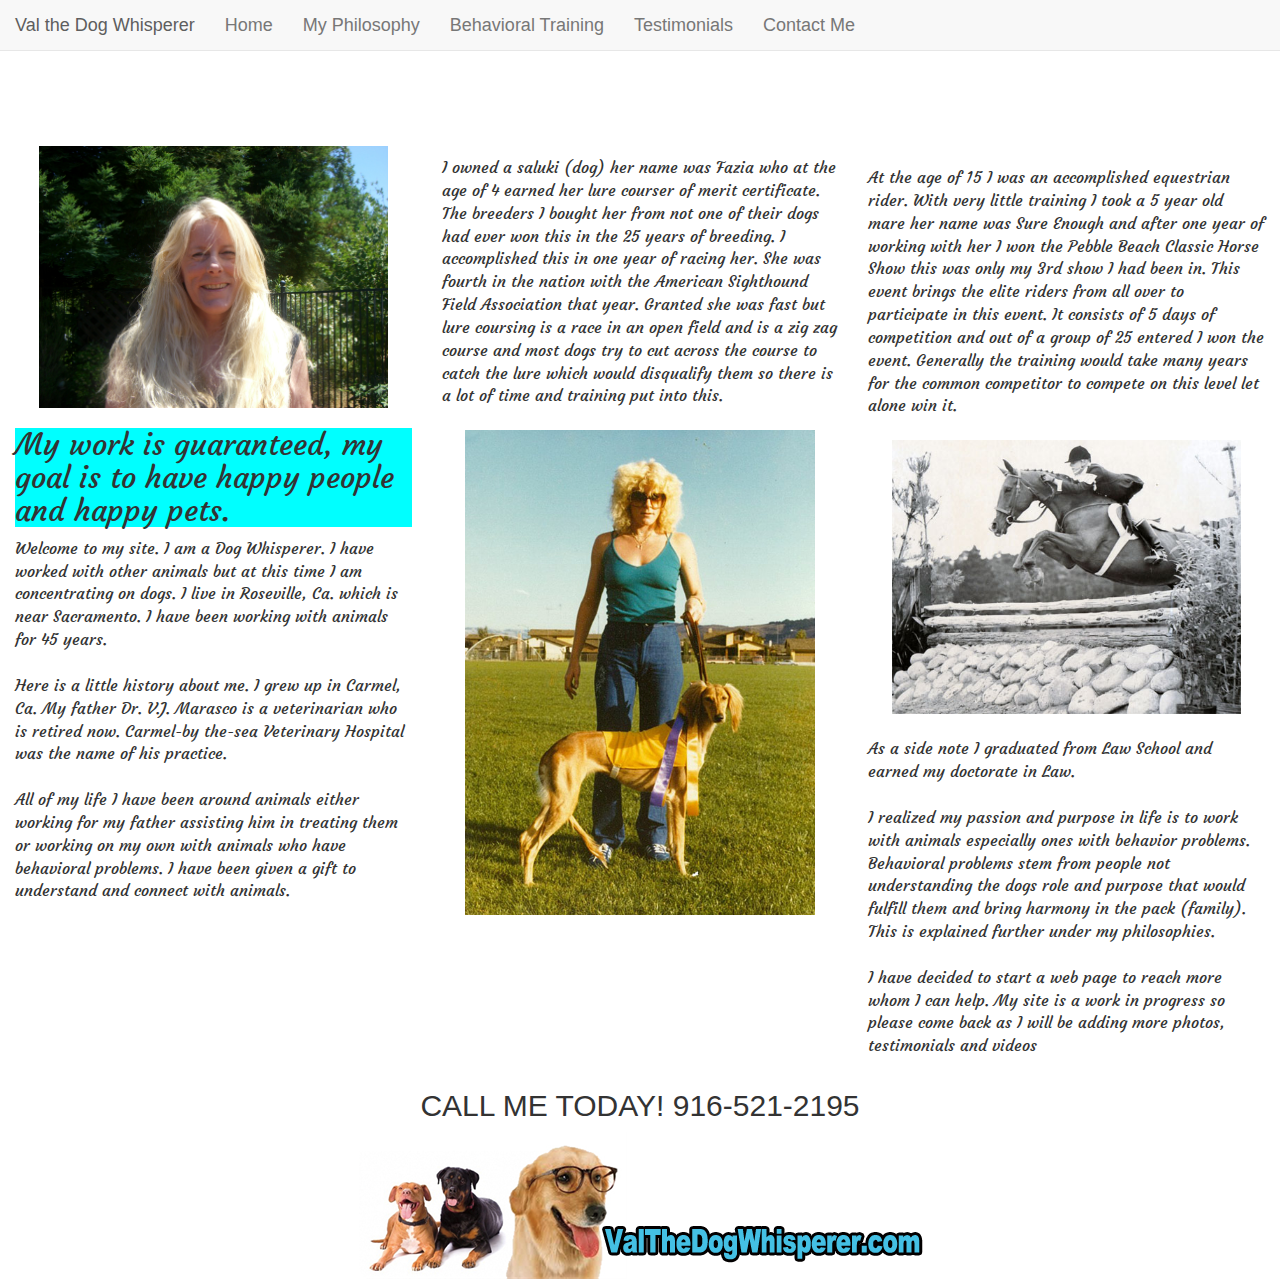
<file: index.html>
<!DOCTYPE html>
<html lang="en">
  <head>
    <meta charset="utf-8">
    <meta http-equiv="X-UA-Compatible" content="IE=edge">
    <meta name="viewport" content="width=device-width, initial-scale=1">

    <title>Val the Dog Whisperer - Home</title>

    <meta name="description" content="Bike Dog Trade Website">
    <meta name="author" content="BDT">

    <link href="bootstrap.min.css" rel="stylesheet">
    <link href="style.css" rel="stylesheet">
	<link href="https://fonts.googleapis.com/css?family=Courgette" rel="stylesheet">
	<meta name="google-site-verification" content="K96Swp3QX9rfZaLZDtRwhbwBVSzaQx_ypQ6GKsDxdyQ" />
  </head>
  <body>

    <div class="container-fluid">
	<div class="row">
		<div class="col-md-12">
			<div class="jumbotron">
				<h2>
				
					
				</h2>
				
			</div>
			<nav class="navbar navbar-default navbar-fixed-top" role="navigation">
				<div class="navbar-header">
					 
					<button type="button" class="navbar-toggle" data-toggle="collapse" data-target="#bs-example-navbar-collapse-1">
						 <span class="sr-only">Toggle navigation</span><span class="icon-bar"></span><span class="icon-bar"></span><span class="icon-bar"></span>
					</button> <a class="navbar-brand">Val the Dog Whisperer</a>
				</div>
				
				<div class="collapse navbar-collapse" id="bs-example-navbar-collapse-1">
					<ul class="nav navbar-nav">
						<li class="active">
						<li>
							<a href="index.html">Home</a>
						</li>
						<li>
							<a href="philo.html">My Philosophy</a>
						</li>
						
						<li>
							<a href="training.html">Behavioral Training</a>
						</li>
						<li>
							<a href="testimonials.html">Testimonials</a>
						</li>
						<li>
							<a href="contact.html">Contact Me</a>
						</li>
					</ul>
					
					
				</div>
				
			</nav>
		</div>
	</div>
	<div class="row">
		<div class="col-md-4" id="over" style="font-family: 'Courgette', cursive;">
		<img src="1.jpg"style="width:88%;height:88%;">
		<h2 style="background-color: cyan;">
				My work is guaranteed, my goal is to have happy people and happy pets.
			</h2>
			<p>
		
				Welcome to my site. I am a Dog Whisperer. I have worked with other animals but at this time I am concentrating on dogs.  I live in Roseville, Ca. which is near Sacramento.  I have been working with animals for 45 years. <br><br>Here is a little history about me. I grew up in Carmel, Ca.  My father Dr. V.J. Marasco is a veterinarian who is retired now. Carmel-by the-sea Veterinary Hospital was the name of his practice.<br><br>All of my life I have been around animals either working for my father assisting him in treating them or working on my own with animals who have behavioral problems. I have been given a gift to understand and connect with animals.
			<br><br></p>
		
		</div>
		<div class="col-md-4"style="font-family: 'Courgette', cursive;"id="over">
			
			<p>
		<p>I owned a saluki (dog)  her name was Fazia who at the age of 4 earned her lure courser of merit certificate. The breeders I bought her from not one of their dogs had ever won this in the 25 years of breeding. I accomplished this in one year of racing her. She was fourth in the nation with the American Sighthound Field Association that year. Granted she was fast but lure coursing is a race in an open field and is a zig zag course and most dogs try to cut across the course to catch the lure which would disqualify them so there is a lot of time and training put into this.
<br><br>
		<img src="3.jpg"style="width:88%;height:88%;"></p>
			<p>
				
			</p>
		</div>
		<div class="col-md-4"style="font-family: 'Courgette', cursive;"id="over">
			<h2>
				
			</h2>
			<p>
			At the age of 15 I was an accomplished equestrian rider. With very little training I took a 5 year old mare her name was Sure Enough and after one year of working with her I won the Pebble Beach Classic Horse Show this was only my 3rd show I had been in. This event brings the elite riders from all over to participate in this event. It consists of 5 days of competition and out of a group of 25 entered I won the event. Generally the training would take many years for the common competitor to compete on this level let alone win it. 
<br><br><img src="2.jpg"style="width:88%;height:88%;"><br>
As a side note I graduated from Law School and earned my doctorate in Law. <br><br> I realized my passion and purpose in life is to work with animals especially ones with behavior problems. Behavioral problems stem from people not understanding the dogs role and purpose that would fulfill them and bring harmony in the pack (family). This is explained further under my philosophies. 
<br><br>I have decided to start a web page to reach more whom I can help. My site is a work in progress so please come back as I will be adding more photos, testimonials and videos
			</p>
			<p>
				
			</p>
		</div>
	</div>
	<div class="row">
		<div class="col-md-4">
		
		</div>
		<div class="col-md-4">
		
		</div>
		<div class="col-md-4">
		
		</div>
	</div>
	<div class="row">
		<div class="col-md-4">
		</div>
		<div class="col-md-4">
		</div>
		<div class="col-md-4">
		</div>
	</div>
		<div class="row"id="over">
		<div class="col-md-12">
		<h2 style="text-align:center;">CALL ME TODAY!  916-521-2195</h2>
		<img src="1.png">
		</div>
		</div>
</div>

    <script src="jquery.min.js"></script>
    <script src="bootstrap.min.js"></script>
    <script src="scripts.js"></script>
  </body>
</html>
</file>
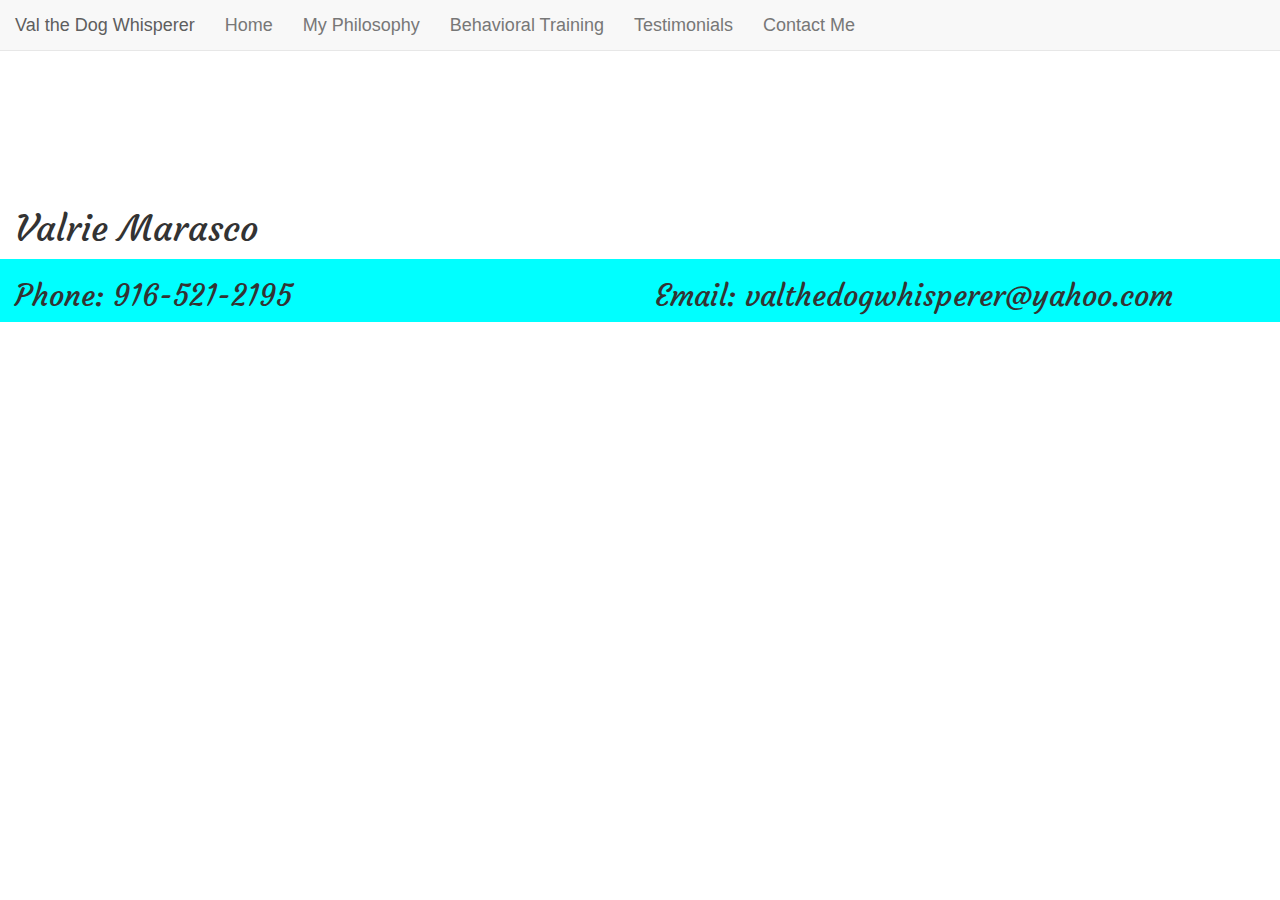
<file: contact.html>
<!DOCTYPE html>
<html lang="en">
  <head>
    <meta charset="utf-8">
    <meta http-equiv="X-UA-Compatible" content="IE=edge">
    <meta name="viewport" content="width=device-width, initial-scale=1">

    <title>Val the Dog Whisperer - Testimonials</title>

    <meta name="description" content="Bike Dog Trade Website">
    <meta name="author" content="BDT">

    <link href="bootstrap.min.css" rel="stylesheet">
    <link href="style.css" rel="stylesheet">
	<link href="https://fonts.googleapis.com/css?family=Courgette" rel="stylesheet">
	<meta name="google-site-verification" content="K96Swp3QX9rfZaLZDtRwhbwBVSzaQx_ypQ6GKsDxdyQ" />
  </head>


<body>
<nav class="navbar navbar-default navbar-fixed-top" role="navigation">
				<div class="navbar-header">
					 
					<button type="button" class="navbar-toggle" data-toggle="collapse" data-target="#bs-example-navbar-collapse-1">
						 <span class="sr-only">Toggle navigation</span><span class="icon-bar"></span><span class="icon-bar"></span><span class="icon-bar"></span>
					</button> <a class="navbar-brand">Val the Dog Whisperer</a>
				</div>
				
				<div class="collapse navbar-collapse" id="bs-example-navbar-collapse-1">
					<ul class="nav navbar-nav">
						<li>
							<a href="index.html">Home</a>
						</li>
						<li>
							<a href="philo.html">My Philosophy</a>
						</li>
						
						<li>
							<a href="training.html">Behavioral Training</a>
						</li>
						<li>
							<a href="testimonials.html">Testimonials</a>
						</li>
						<li>
							<a href="contact.html">Contact Me</a>
						</li>
					</ul>
					
					
				</div>
				
			</nav>
			<div class="jumbotron"style="font-family: 'Courgette', cursive;">
				<h2>
				<br>
				
					
				</h2>
				
			</div>
			<div class="container-fluid"style="font-family: 'Courgette', cursive;">
	<div class="row">
		<div class="col-md-12">
		<h1>Valrie Marasco</h1>
		</div>
	</div>
	<div class="row"style="background-color: cyan;">
		<div class="col-md-6">
		<h2>Phone: 916-521-2195</h2>
		</div>
		<div class="col-md-6">
		<h2>Email: valthedogwhisperer@yahoo.com</h2>
		</div>
	 </div>
	<div class="row">
		<div class="col-md-12">
		</div>
	</div>
</div>
<script src="jquery.min.js"></script>
    <script src="bootstrap.min.js"></script>
    <script src="scripts.js"></script>
	</body>
	</html>
</file>
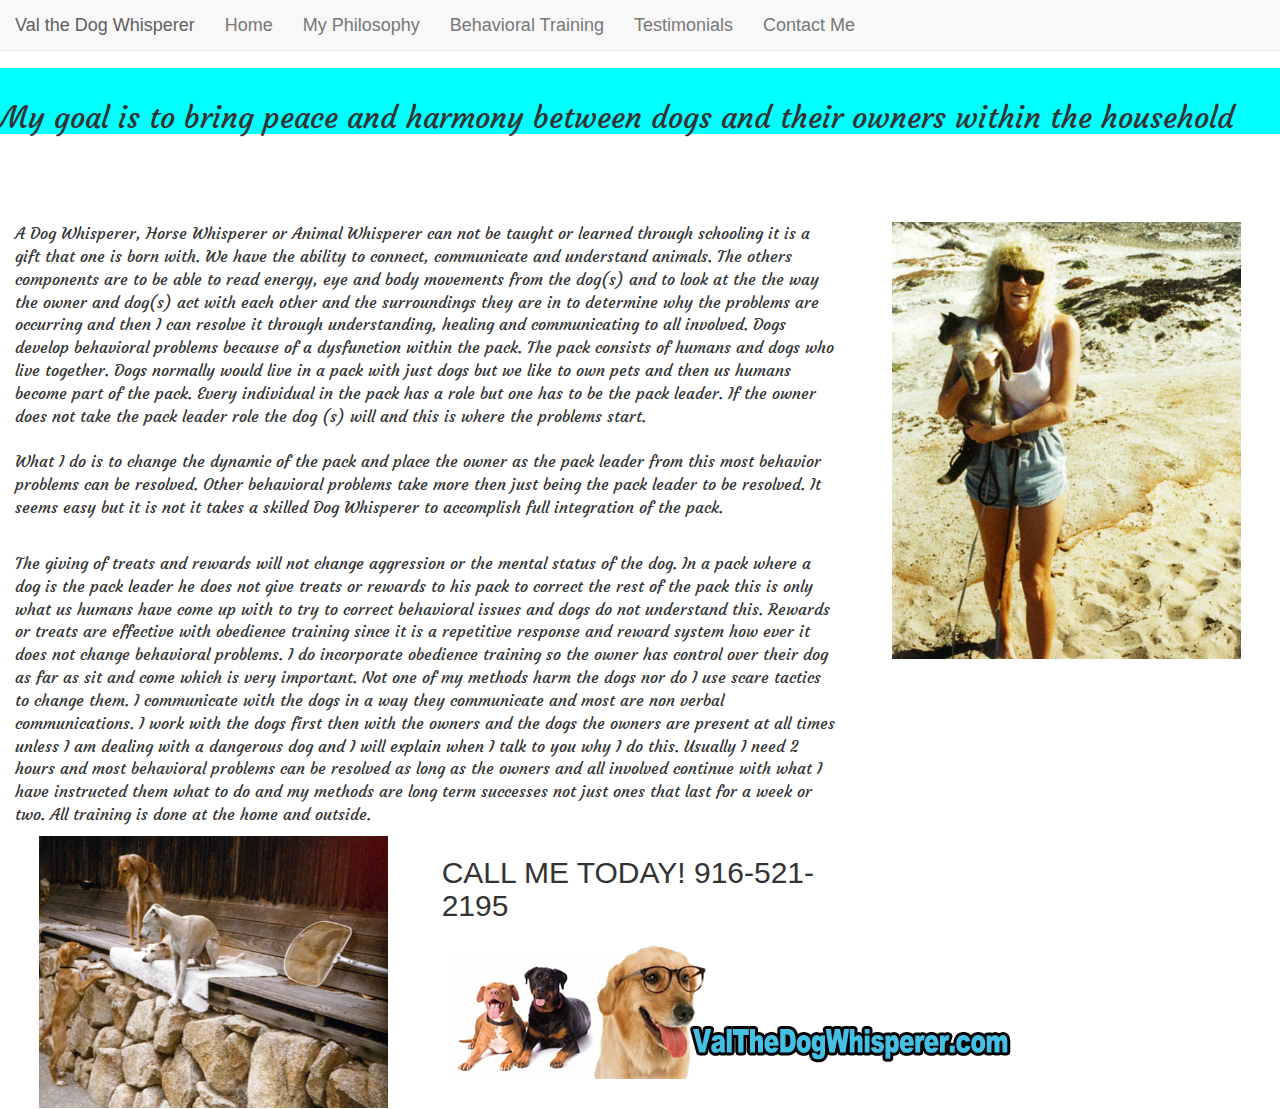
<file: philo.html>
<!DOCTYPE html>
<html lang="en">
  <head>
    <meta charset="utf-8">
    <meta http-equiv="X-UA-Compatible" content="IE=edge">
    <meta name="viewport" content="width=device-width, initial-scale=1">

    <title>Val the Dog Whisperer - My Philosophy</title>

    <meta name="description" content="Bike Dog Trade Website">
    <meta name="author" content="BDT">

    <link href="bootstrap.min.css" rel="stylesheet">
    <link href="style.css" rel="stylesheet">
	<link href="https://fonts.googleapis.com/css?family=Courgette" rel="stylesheet">
	<meta name="google-site-verification" content="K96Swp3QX9rfZaLZDtRwhbwBVSzaQx_ypQ6GKsDxdyQ" />
  </head>


<body>
<nav class="navbar navbar-default navbar-fixed-top" role="navigation">
				<div class="navbar-header">
					 
					<button type="button" class="navbar-toggle" data-toggle="collapse" data-target="#bs-example-navbar-collapse-1">
						 <span class="sr-only">Toggle navigation</span><span class="icon-bar"></span><span class="icon-bar"></span><span class="icon-bar"></span>
					</button> <a class="navbar-brand">Val the Dog Whisperer</a>
				</div>
				
				<div class="collapse navbar-collapse" id="bs-example-navbar-collapse-1">
					<ul class="nav navbar-nav">
						<li>
							<a href="index.html">Home</a>
						</li>
						<li>
							<a href="philo.html">My Philosophy</a>
						</li>
						
						<li>
							<a href="training.html">Behavioral Training</a>
						</li>
						<li>
							<a href="testimonials.html">Testimonials</a>
						</li>
						<li>
							<a href="contact.html">Contact Me</a>
						</li>
					</ul>
					
					
				</div>
				
			</nav>
			<div class="jumbotron"style="font-family: 'Courgette', cursive;">
				<h2 style="background-color: cyan;">
				<br>
				My goal is to bring peace and harmony between dogs and their owners within the household
					
				</h2>
				
			</div>
<div class="container-fluid">
	<div class="row">
		
	</div>
	<div class="row">
		<div class="col-md-8"style="font-family: 'Courgette', cursive;">
		<p>A Dog Whisperer, Horse Whisperer or Animal Whisperer can not be taught or learned through schooling it is a gift that one is born with. We have the ability to connect, communicate and understand animals. The others components are to be able to read energy, eye and body movements from the dog(s) and to look at the the way the owner and dog(s) act with each other and the surroundings they are in to determine why the problems are occurring and then I can resolve it through understanding, healing and communicating to all involved.

Dogs develop behavioral problems because of a dysfunction within the pack. The pack consists of humans and dogs who live together. Dogs normally would live in a pack with just dogs but we like to own pets and then us humans become part of the pack. Every individual in the pack has a role but one has to be the pack leader. If the owner does not take the pack leader role the dog (s) will and this is where the problems start.

<br><br>What I do is to change the dynamic of the pack and place the owner as the pack leader from this most behavior problems can be resolved. Other behavioral problems take more then just being the pack leader to be resolved. It seems easy but it is not it takes a skilled Dog Whisperer to accomplish full integration of the pack.</p>
		<p><br>The giving of treats and rewards will not change aggression or the mental status of the dog. In a pack where a dog is the pack leader he does not give treats or rewards to his pack to correct the rest of the pack this is only what us humans have come up with to try to correct behavioral issues and dogs do not understand this. Rewards or treats are effective with obedience training since it is a repetitive response and reward system how ever it does not change behavioral problems. I do incorporate obedience training so the owner has control over their dog as far as sit and come which is very important. 

Not one of my methods harm the dogs nor do I use scare tactics to change them. I communicate with the dogs in a way they communicate and most are non verbal communications. I work with the dogs first then with the owners and the dogs the owners are present at all times unless I am dealing with a dangerous dog and I will explain when I talk to you why I do this. Usually I need 2 hours and most behavioral problems can be resolved as long as the owners and all involved continue with what I have instructed  them what to do and my methods are long term successes not just ones that last for a week or two. All training is done at the home and outside.
		</p></div>
		<div class="col-md-4"id="over">
		<img src="4.jpg"style="width:88%;height:88%;">
		</div>
	</div>
	<div class="row">
		<div class="col-md-4"id="over">
		<img src="5.jpg"style="width:88%;height:88%;">
		</div>
		<div class="col-md-4">
		<h2>CALL ME TODAY!  916-521-2195</h2>
		<img src="1.png">
		</div>
		<div class="col-md-4">
		</div>
	</div>
	<div class="row">
		<div class="col-md-12">
		</div>
	</div>
</div>
 <script src="jquery.min.js"></script>
    <script src="bootstrap.min.js"></script>
    <script src="scripts.js"></script>
	</body>
	</html>
</file>
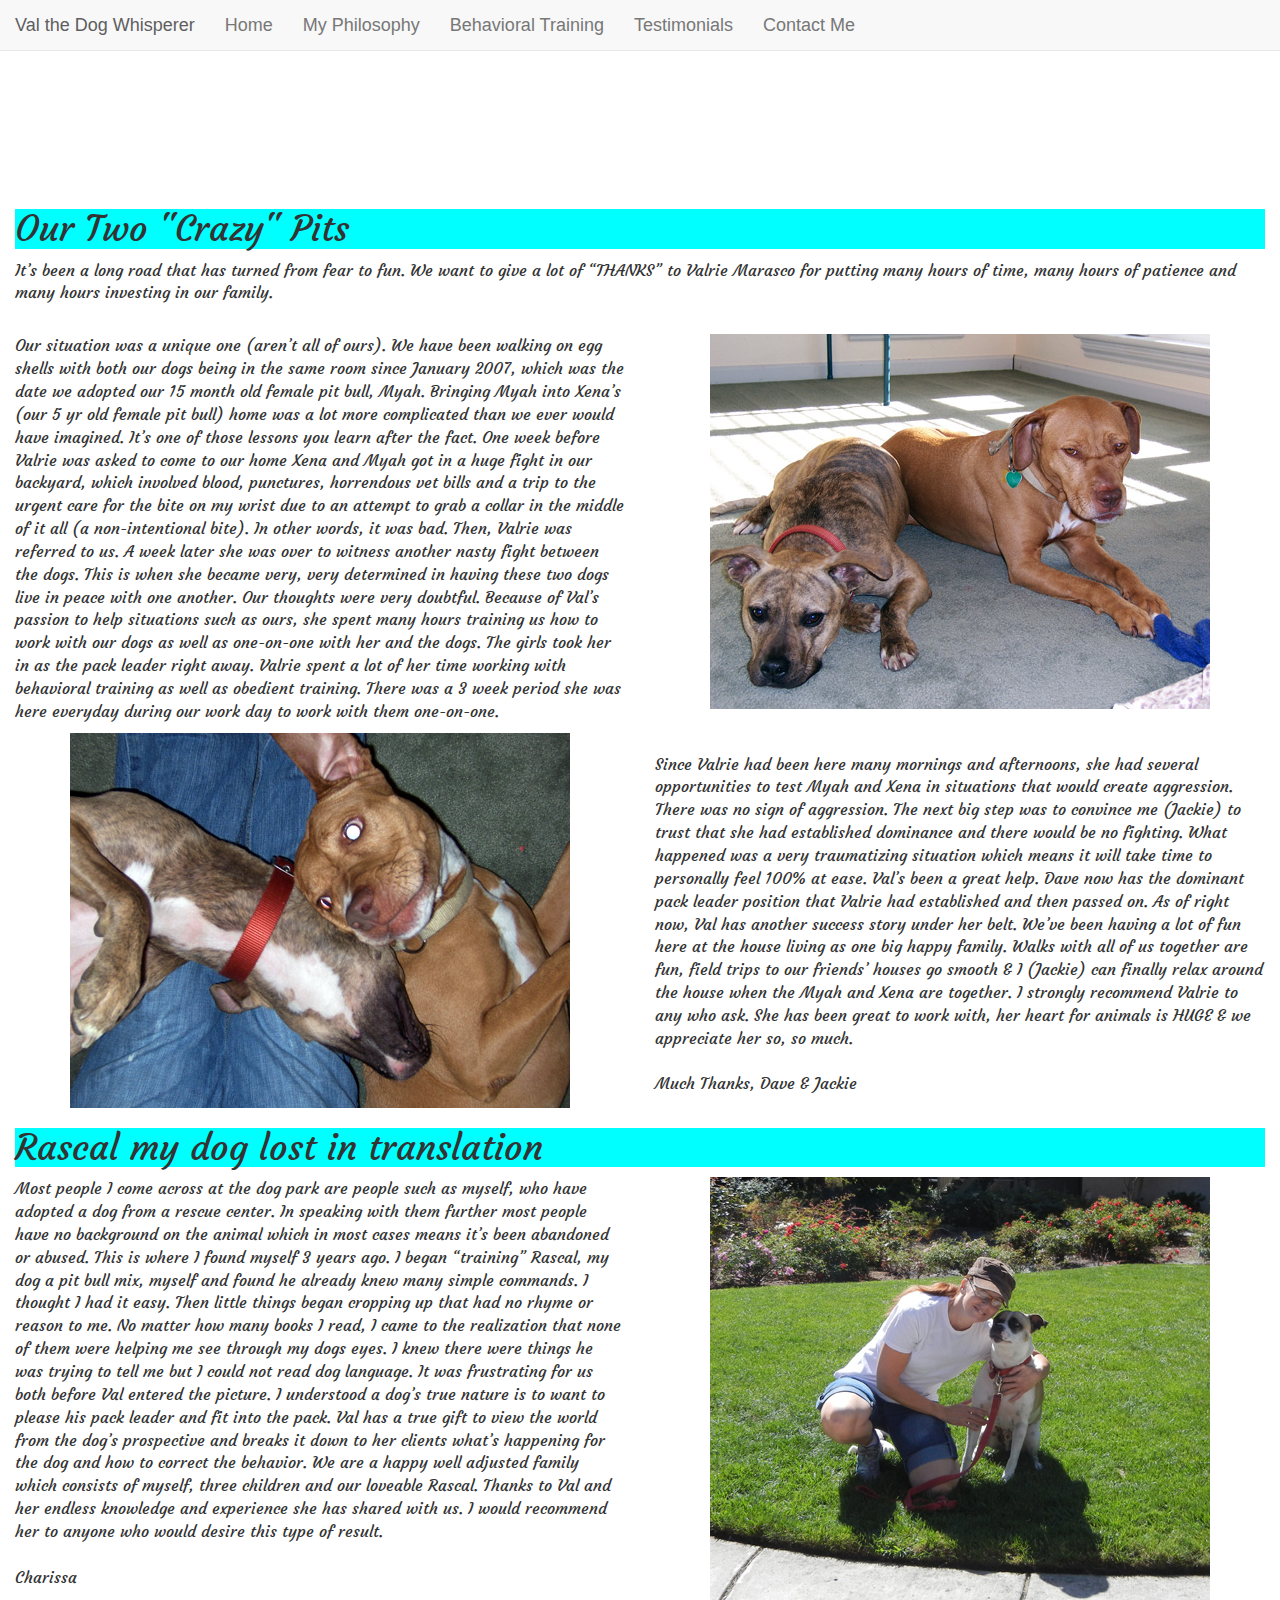
<file: testimonials.html>
<!DOCTYPE html>
<html lang="en">
  <head>
    <meta charset="utf-8">
    <meta http-equiv="X-UA-Compatible" content="IE=edge">
    <meta name="viewport" content="width=device-width, initial-scale=1">

    <title>Val the Dog Whisperer - Testimonials</title>

    <meta name="description" content="Bike Dog Trade Website">
    <meta name="author" content="BDT">

    <link href="bootstrap.min.css" rel="stylesheet">
    <link href="style.css" rel="stylesheet">
	<link href="https://fonts.googleapis.com/css?family=Courgette" rel="stylesheet">
	<meta name="google-site-verification" content="K96Swp3QX9rfZaLZDtRwhbwBVSzaQx_ypQ6GKsDxdyQ" />
  </head>


<body>
<nav class="navbar navbar-default navbar-fixed-top" role="navigation">
				<div class="navbar-header">
					 
					<button type="button" class="navbar-toggle" data-toggle="collapse" data-target="#bs-example-navbar-collapse-1">
						 <span class="sr-only">Toggle navigation</span><span class="icon-bar"></span><span class="icon-bar"></span><span class="icon-bar"></span>
					</button> <a class="navbar-brand">Val the Dog Whisperer</a>
				</div>
				
				<div class="collapse navbar-collapse" id="bs-example-navbar-collapse-1">
					<ul class="nav navbar-nav">
						<li>
							<a href="index.html">Home</a>
						</li>
						<li>
							<a href="philo.html">My Philosophy</a>
						</li>
						
						<li>
							<a href="training.html">Behavioral Training</a>
						</li>
						<li>
							<a href="testimonials.html">Testimonials</a>
						</li>
						<li>
							<a href="contact.html">Contact Me</a>
						</li>
					</ul>
					
					
				</div>
				
			</nav>
			<div class="jumbotron"style="font-family: 'Courgette', cursive;">
				<h2>
				<br>
				
					
				</h2>
				
			</div>
			<div class="container-fluid"id="over"style="font-family: 'Courgette', cursive;">
	<div class="row">
		<div class="col-md-12">
		<h1 style="background-color: cyan;">Our Two "Crazy" Pits</h1>
		<p>It’s been a long road that has turned from fear to fun. We want to give a lot of “THANKS” to Valrie Marasco for putting many hours of time, many hours of patience and many hours investing in our family.</p>
		<br></div>
	</div>
	<div class="row">
		<div class="col-md-6"id="over">
		<p>Our situation was a unique one (aren’t all of ours). We have been walking on egg shells with both our dogs being in the same room since January 2007, which was the date we adopted our 15 month old female pit bull, Myah. Bringing Myah into Xena’s (our 5 yr old female pit bull) home was a lot more complicated than we ever would have imagined. It’s one of those lessons you learn after the fact.

One week before Valrie was asked to come to our home Xena and Myah got in a huge fight in our backyard, which involved blood, punctures, horrendous vet bills and a trip to the urgent care for the bite on my wrist due to an attempt to grab a collar in the middle of it all (a non-intentional bite). In other words, it was bad. Then, Valrie was referred to us. A week later she was over to witness another nasty fight between the dogs. This is when she became very, very determined in having these two dogs live in peace with one another. Our thoughts were very doubtful.

Because of Val’s passion to help situations such as ours, she spent many hours training us how to work with our dogs as well as one-on-one with her and the dogs. The girls took her in as the pack leader right away. Valrie spent a lot of her time working with behavioral training as well as obedient training. There was a 3 week period she was here everyday during our work day to work with them one-on-one.
</p>
		</div>
		<div class="col-md-6">
		<img src="6.jpg">
		</div>
	</div>
	<div class="row">
		<div class="col-md-6">
		<img src="7.jpg">
		</div>
		<div class="col-md-6">
		<br><p>
		Since Valrie had been here many mornings and afternoons, she had several opportunities to test Myah and Xena in situations that would create aggression. There was no sign of aggression. The next big step was to convince me (Jackie) to trust that she had established dominance and there would be no fighting. What happened was a very traumatizing situation which means it will take time to personally feel 100% at ease. Val’s been a great help.

Dave now has the dominant pack leader position that Valrie had established and then passed on.

As of right now, Val has another success story under her belt. We’ve been having a lot of fun here at the house living as one big happy family. Walks with all of us together are fun, field trips to our friends’ houses go smooth & I (Jackie) can finally relax around the house when the Myah and Xena are together. I strongly recommend Valrie to any who ask. She has been great to work with, her heart for animals is HUGE & we appreciate her so, so much.
<br><br>
Much Thanks,
Dave & Jackie
</p>
		</div>
	</div>
	<div class="row">
		<div class="col-md-12">
		<h1 style="background-color: cyan;">Rascal my dog lost in translation</h1>
		</div>
	</div>
	<div class="row">
		<div class="col-md-6">
		<p>
		Most people I come across at the dog park are people such as myself, who have adopted a dog from a rescue center. In speaking with them further most people have no background on the animal which in most cases means it’s been abandoned or abused. This is where I found myself 3 years ago. I began “training” Rascal, my dog a pit bull mix, myself and found he already knew many simple commands. I thought I had it easy. Then little things began cropping up that had no rhyme or reason to me. No matter how many books I read, I came to the realization that none of them were helping me see through my dogs eyes. I knew there were things he was trying to tell me but I could not read dog language. It was frustrating for us both before Val entered the picture. I understood a dog’s true nature is to want to please his pack leader and fit into the pack.

Val has a true gift to view the world from the dog’s prospective and breaks it down to her clients what’s happening for the dog and how to correct the behavior. We are a happy well adjusted family which consists of myself, three children and our loveable Rascal. Thanks to Val and her endless knowledge and experience she has shared with us. I would recommend her to anyone who would desire this type of result. 
<br> <br>
Charissa

</p>
		</div>
		<div class="col-md-6">
		<img src="8.jpg">
		</div>
	</div>
</div>
<script src="jquery.min.js"></script>
    <script src="bootstrap.min.js"></script>
    <script src="scripts.js"></script>
	</body>
	</html>
</file>
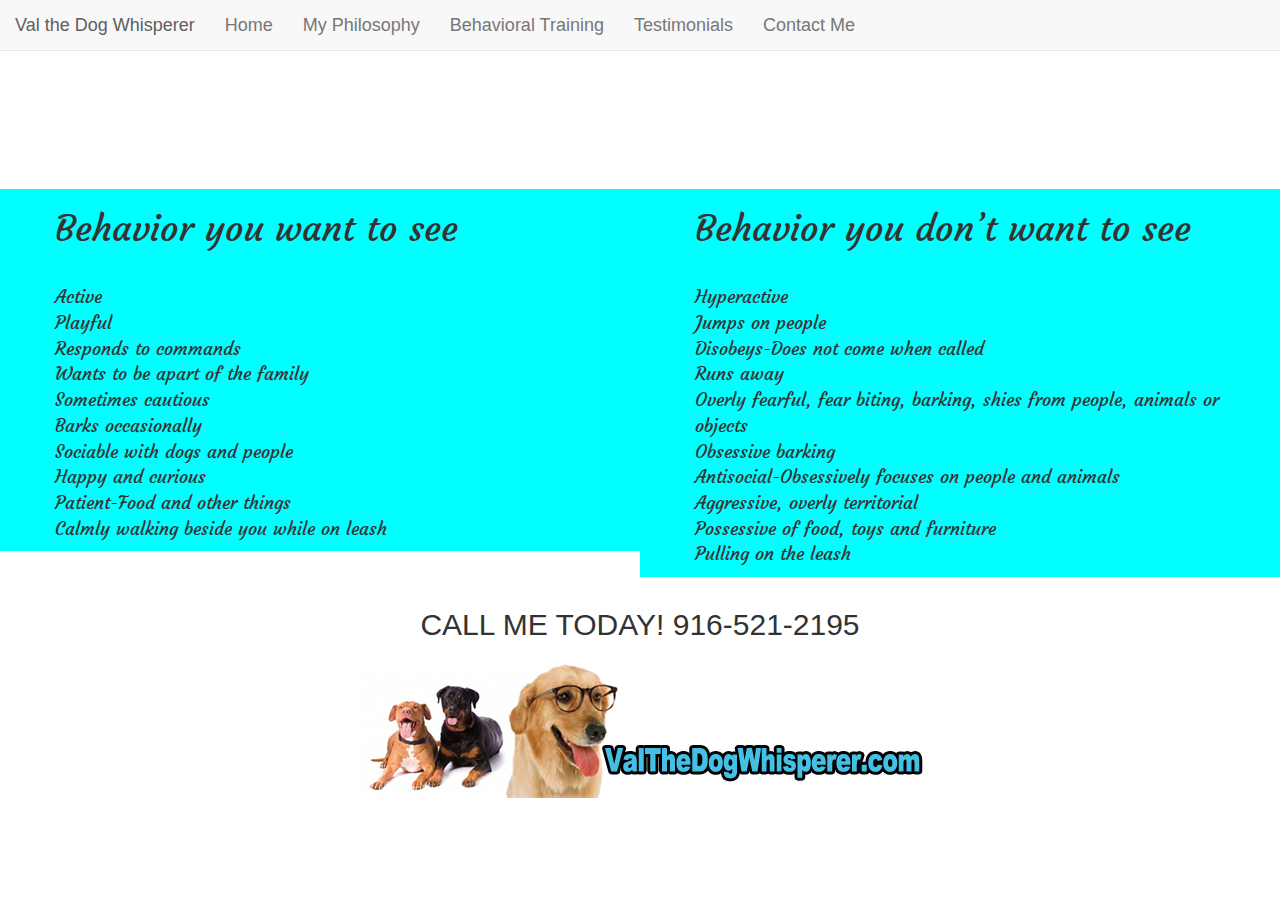
<file: training.html>
<!DOCTYPE html>
<html lang="en">
  <head>
    <meta charset="utf-8">
    <meta http-equiv="X-UA-Compatible" content="IE=edge">
    <meta name="viewport" content="width=device-width, initial-scale=1">

    <title>Val the Dog Whisperer - Behavioral Training</title>

    <meta name="description" content="Bike Dog Trade Website">
    <meta name="author" content="BDT">

    <link href="bootstrap.min.css" rel="stylesheet">
    <link href="style.css" rel="stylesheet">
	<link href="https://fonts.googleapis.com/css?family=Courgette" rel="stylesheet">
	<meta name="google-site-verification" content="K96Swp3QX9rfZaLZDtRwhbwBVSzaQx_ypQ6GKsDxdyQ" />
  </head>


<body>
<nav class="navbar navbar-default navbar-fixed-top" role="navigation">
				<div class="navbar-header">
					 
					<button type="button" class="navbar-toggle" data-toggle="collapse" data-target="#bs-example-navbar-collapse-1">
						 <span class="sr-only">Toggle navigation</span><span class="icon-bar"></span><span class="icon-bar"></span><span class="icon-bar"></span>
					</button> <a class="navbar-brand">Val the Dog Whisperer</a>
				</div>
				
				<div class="collapse navbar-collapse" id="bs-example-navbar-collapse-1">
					<ul class="nav navbar-nav">
						<li>
							<a href="index.html">Home</a>
						</li>
						<li>
							<a href="philo.html">My Philosophy</a>
						</li>
						
						<li>
							<a href="training.html">Behavioral Training</a>
						</li>
						<li>
							<a href="testimonials.html">Testimonials</a>
						</li>
						<li>
							<a href="contact.html">Contact Me</a>
						</li>
					</ul>
					
					
				</div>
				
			</nav>
			<div class="jumbotron"style="font-family: 'Courgette', cursive;">
				<h2>
				<br>
				
					
				</h2>
				
			</div>
			<div class="container-fluid"id="over" style="font-family: 'Courgette', cursive;">
	<div class="row">
		<div class="col-md-6"style="background-color: cyan;">
		<ul style="list-style: none;">
	<li style="font-weight:bold;"><h1>Behavior you want to see</h1></li>
	<li><br></li>
	<li>Active  <br> </li>
	<li></li>
	<li>Playful  <br> </li>
	<li></li>
	<li>Responds to commands<br></li>
	<li></li>
	<li>Wants to be apart of the family<br></li>
	<li></li>
	<li>Sometimes cautious<br> </li>
	<li></li>
	<li>Barks occasionally<br></li>
	<li></li>
	<li>Sociable with dogs and people<br></li>
	<li></li>
	<li>Happy and curious<br></li>
	<li></li>
	<li>Patient-Food and other things<br></li>
	<li></li>
	<li>Calmly walking beside you while on leash<br></li>
</ul>
		</div>
		<div class="col-md-6"style="background-color: cyan;">
		<ul style="list-style: none;">
	<li style="font-weight:bold;"><h1>Behavior you don’t want to see</h1></li>
	<li><br></li>
	<li>Hyperactive</li>
	<li></li>
	<li>Jumps on people</li>
	<li></li>
	<li>Disobeys-Does not come when called</li>
	<li></li>
	<li>Runs away</li>
	<li></li>
	<li>Overly fearful, fear biting, barking, shies from people, animals or objects</li>
	<li></li>
	<li>Obsessive barking</li>
	<li></li>
	<li>Antisocial-Obsessively focuses on people and animals</li>
	<li></li>
	<li>Aggressive, overly territorial</li>
	<li></li>
	<li>Possessive of food, toys and furniture</li>
	<li></li>
	<li>Pulling on the leash</li>
</ul>
		</div>
	</div>
</div>
			
<p>
			</div>
			<div class="col-md-8" >
			
</div>
</div>
</div>
</div><div class="row"id="over">
		<div class="col-md-12">
		<h2 style="text-align:center;">CALL ME TODAY!  916-521-2195</h2>
		<img src="1.png">
		</div>
		</div>
			</div>
			
			 <script src="jquery.min.js"></script>
    <script src="bootstrap.min.js"></script>
    <script src="scripts.js"></script>
	</body>
	</html>
</file>
<file: style.css>
# Empty CSS file for your own CSS

body {
	margin: 0;
}

#over img {
	margin-left: auto;
	margin-right: auto;
	display: block;
}
p {
	font-size:medium;
}
ul {
	font-size:large;
	
}
!.dropdown-backdrop{
z-index:0;
}
</file>
